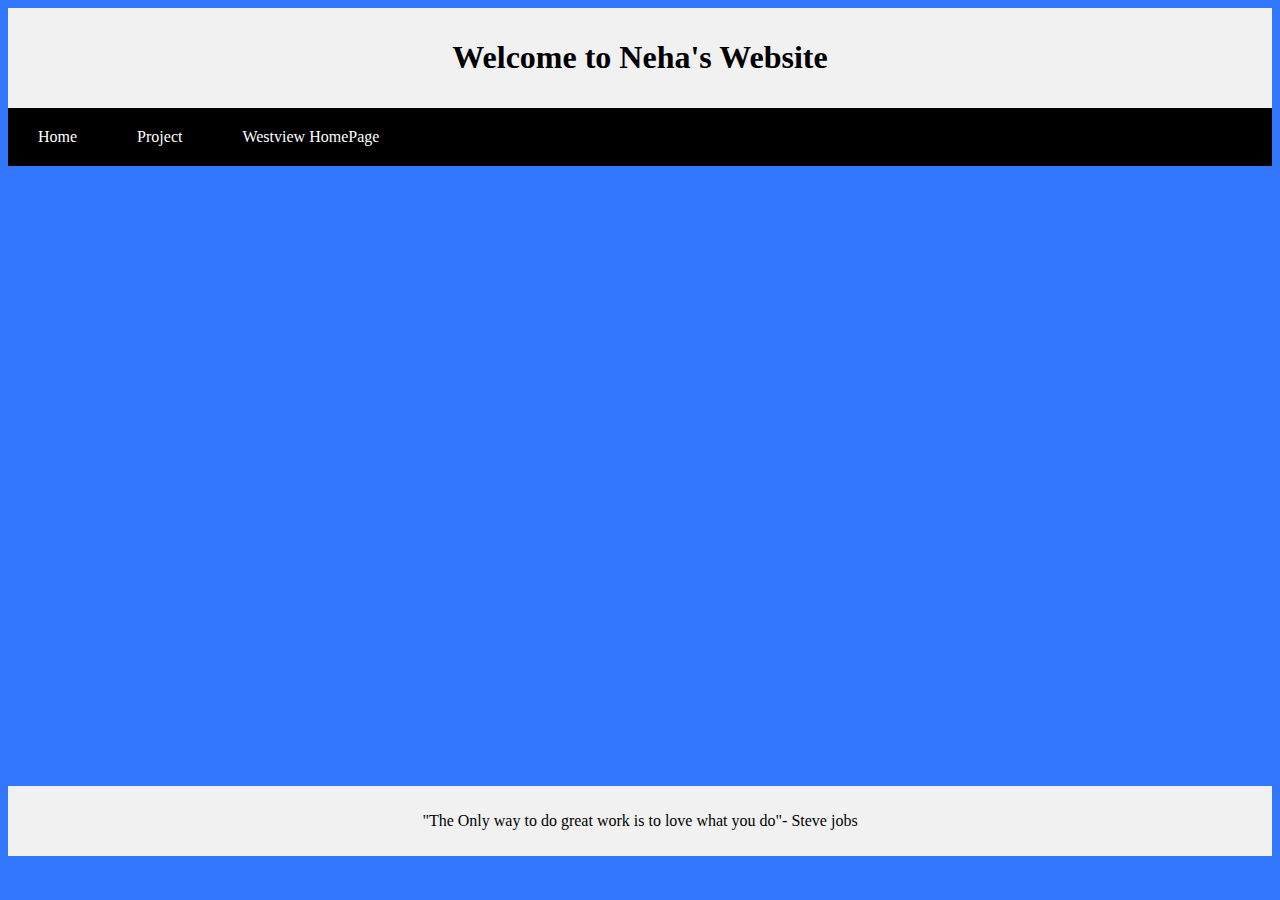
<file: index.html>
<html>
<link href="style.css" rel="stylesheet">
<div class="header">
  <h1> Welcome to Neha's Website </h1>
</div>
<div class="navbar">
  <a href="index.html">Home</a>
  <a href="project.htm">Project</a>
  <a href="https://www.powayusd.com/en-US/Schools/HS/WVHS/HOME ">Westview HomePage</a>
</div>

<body style="background-color:rgb(51, 118, 255);">

<center>
   <iframe width="400" height="620" style="border:20px;" src="https://www.fg-a.com/wallpapers/spring-background-apple-2018.jpg"></iframe>
 
  <div class="footer">
  <p>"The Only way to do great work is to love what you do"- Steve jobs</p>
</div>
</body>
</html>
</file>
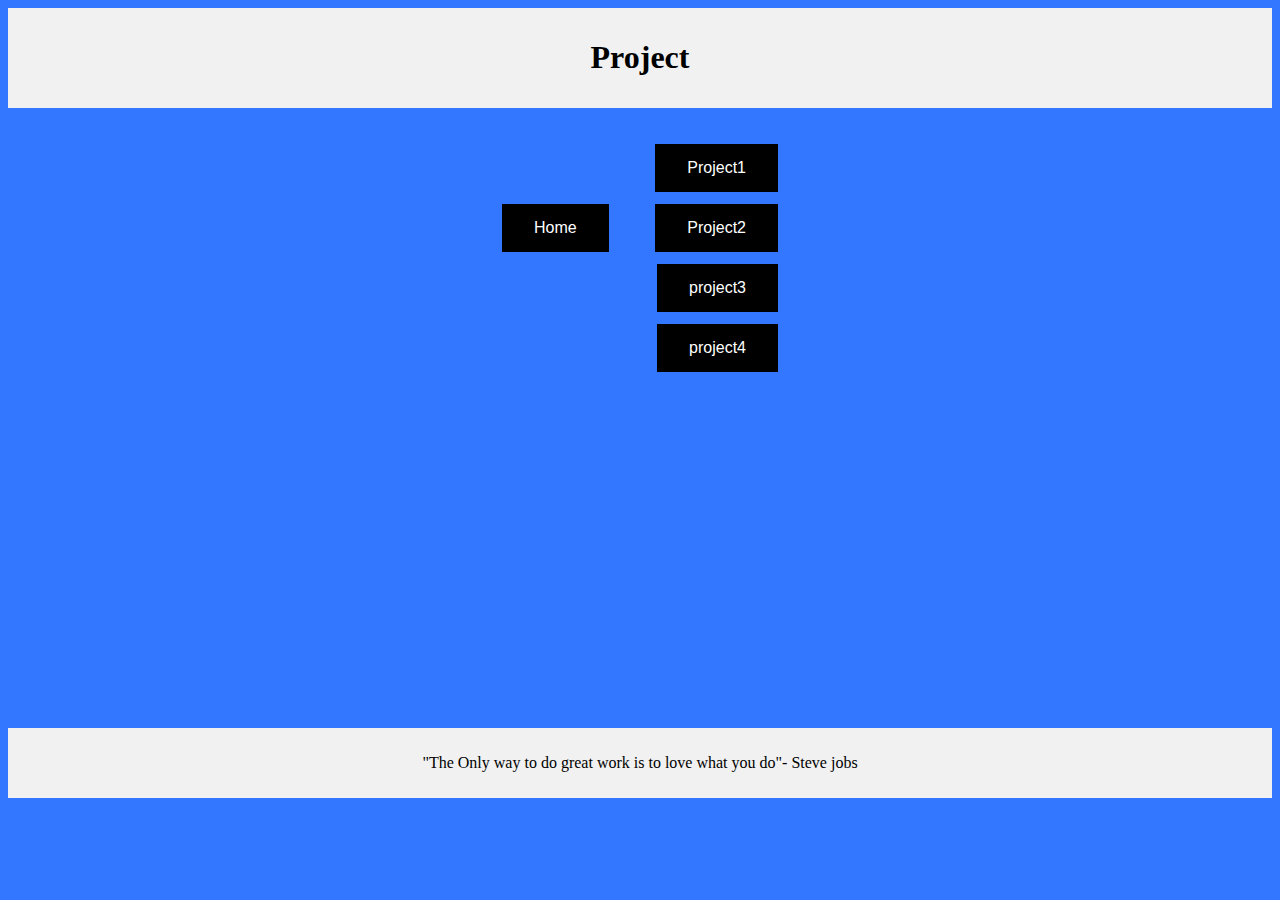
<file: project.htm>
<html>
  <head>
    <title>Project</title>
  <link href="stylesheet2.css" rel="stylesheet">
  </head>
 
<div class="header">
  <h1> Project </h1>
</div>


<body style="background-color:rgb(51, 118, 255);">

<center>
   <iframe width="400" height="620" style="border:20px;" src="https://www.fg-a.com/wallpapers/spring-background-apple-2018.jpg"></iframe>
  <nav>
  <li1><a href= "https://studio.code.org/projects/applab/lar9KdgFocKjv6NZ1QqH4HKMMlA4kM0jXU3z2eMcUu4"> <button class="button button1">Project1</button> </a></li1>
  <li2><a href= "https://studio.code.org/projects/applab/VRKBxjl4fVguM0RFqmnttk4sncUJyNPXJPQLIfgp8Dk"> <button class="button button2">Project2</button> </a></li2>
  <li3><a href= "https://studio.code.org/projects/applab/xOZiBwaz0wAkMmNtOeFe0SKQoxVFLZbA_GRGpIN_KbM"> <button class="button button3">project3</button></a></li3>
  <li5><a href= "https://scratch.mit.edu/projects/632823065"> <button class="button button5">project4</button></a></li5>
  <li4> <a href= "index.html"> <button class="button button4">Home</button> </a> </li4>
  </nav>
  <div class="footer">
  <p>"The Only way to do great work is to love what you do"- Steve jobs</p>
</div>

</body>
</html>
</file>
<file: style.css>
/* Style the header */
.header {
  background-color: #f1f1f1;
  text-align: center;
  padding: 10px;
  color:black;
}

/* Set navigation bar background */
.navbar {
  overflow: hidden;
  background-color: black;
}

/* Style the navigation bar */
.navbar a {
  float: left;
  display: block;
  color: white;
  text-align: center;
  padding: 20px 30px;
  text-decoration: none;
}

/* Style the footer */
.footer {
  background-color: #f1f1f1;
  padding: 10px;
  text-align: center;
}
</file>
<file: stylesheet2.css>
/* Style the header */
.header {
  background-color: #f1f1f1;
  text-align: center;
  padding: 10px;
  color:black;
}

li1 {position: fixed;top: 140px;right: 500px;} /* positioning the clickable menu button*/
li2 { position:fixed;top: 200px;right: 500px;}
li3 {position:fixed;top: 260px;right: 500px;}
li4 {position:fixed;top: 200px;left: 500px;}
li5 {position:fixed;top: 320px;right: 500px;}

.button {
  border: none;
  color: white;
  padding: 15px 32px;
  text-align: center;
  text-decoration: none;
  display: inline-block;
  font-size: 16px;
  margin: 4px 2px;
  cursor: pointer;
} /* featuring buttons*/
.button1 {background-color: black;}
.button2 {background-color: black;}
.button3 {background-color: black;}
.button4 {background-color: black;}
.button5 {background-color: black;}/* Button colors */

/* Style the footer */
.footer {
  background-color: #f1f1f1;
  padding: 10px;
  text-align: center;
}
</file>
